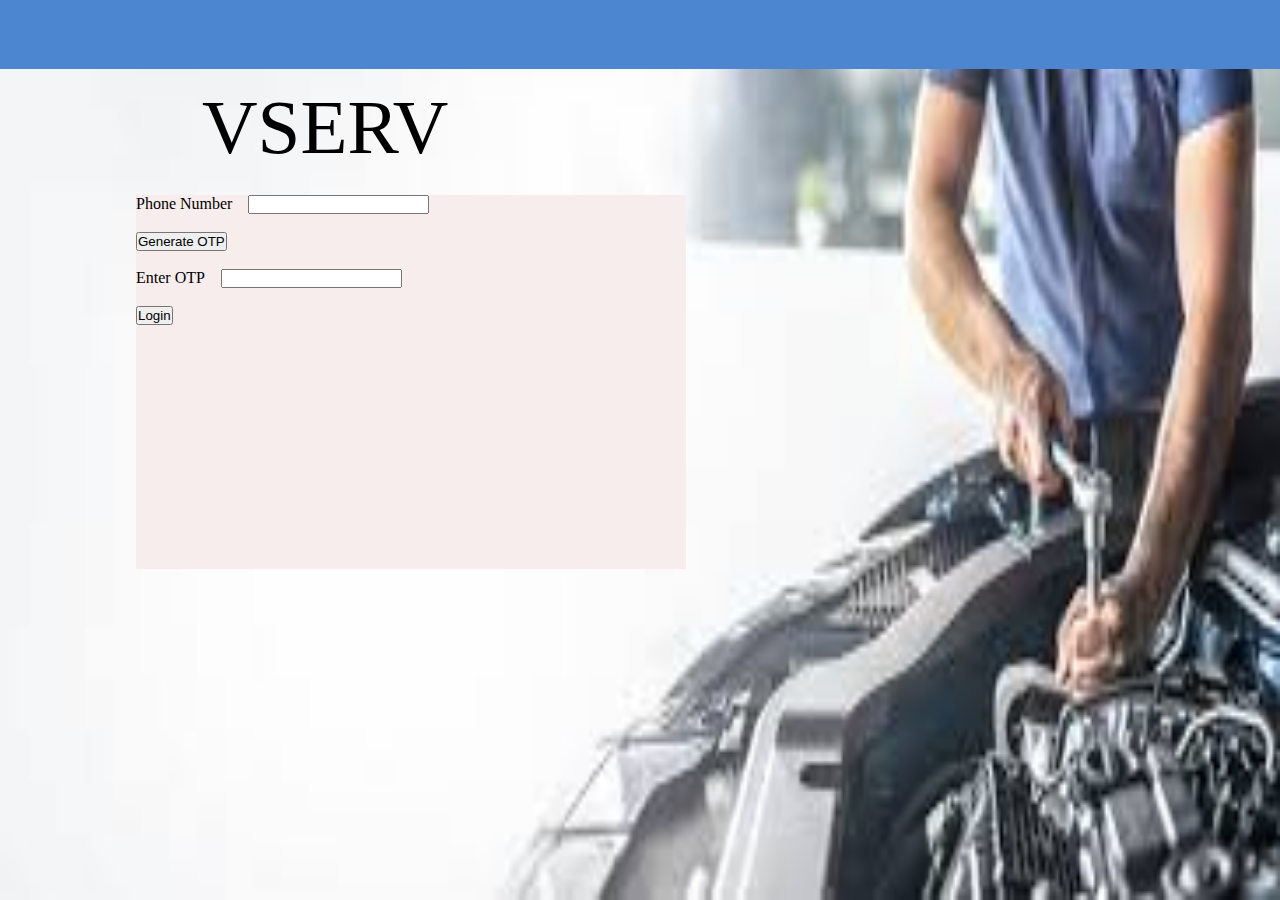
<file: SIH-VSERV/index.html>
<!DOCTYPE html>
<html lang="en">

<head>
  <!-- Required meta tags -->
  <meta charset="utf-8" />
  <meta name="viewport" content="width=device-width, initial-scale=1" />

  <!-- Bootstrap CSS -->
  <link href="https://cdn.jsdelivr.net/npm/bootstrap@5.1.3/dist/css/bootstrap.min.css" rel="stylesheet"
    integrity="sha384-1BmE4kWBq78iYhFldvKuhfTAU6auU8tT94WrHftjDbrCEXSU1oBoqyl2QvZ6jIW3" crossorigin="anonymous" />
  <title>Vserv</title>
  <style>:-moz-any()
    .inlinealign {
      display: inline-block;
    }

    .login {
      margin-top: 23px;
      margin-left: 136px;
      display: inline-block;
      height: 374px;
      width: 550px;
      /* padding-left: 300px; */
    }

    .head {
      width: 100vw;
      height: 69px;
      background-color: rgb(76, 134, 209);
    }

    .heading {
      width: 100px;
      height: 100px;
      padding-left: 236px;
    }

    .name {
      margin-top: 14px;
      margin-left: 202px;
      display: inline-block;
      font-size: 77px;
    }

    body {
      padding: 0;
      background-image: url('bgi2.jpg');
      background-repeat: no-repeat;
      background-position: center;
      background-size: 100% 100%;
      background-attachment: fixed;
    }
  </style>
  <link rel="stylesheet" href="style.css" />
</head>

<body>

  <div class="head"></div>
  <div class="name">
    VSERV
  </div>
  <div>

    <div class="card login shadow p-3 mb-5 bg-body rounded" style="background: rgb(248, 237, 237)">
      <div class="card-body">
        <form action="" name="form1" method="POST" onsubmit="">
          <label>Phone Number&nbsp;&nbsp;&nbsp;

          </label>
          <input type="tel" name="phno" />
          <br /><br />
          <button>Generate OTP</button>
          <br /><br />
          <label>Enter OTP&nbsp;&nbsp;&nbsp;</label>
          <input type="text" name="phno" id="id1" />
          <br />
          <br />
          <a href="/func.html">
            <button type="button">Login</button>
          </a>
        </form>
      </div>
    </div>
  </div>

  <!-- Optional JavaScript; choose one of the two! -->

  <!-- Option 1: Bootstrap Bundle with Popper -->
  <!-- <script
      src="https://cdn.jsdelivr.net/npm/bootstrap@5.1.3/dist/js/bootstrap.bundle.min.js"
      integrity="sha384-ka7Sk0Gln4gmtz2MlQnikT1wXgYsOg+OMhuP+IlRH9sENBO0LRn5q+8nbTov4+1p"
      crossorigin="anonymous"
    ></script> -->

  <!-- Option 2: Separate Popper and Bootstrap JS -->
  <!--
    <script src="https://cdn.jsdelivr.net/npm/@popperjs/core@2.10.2/dist/umd/popper.min.js" integrity="sha384-7+zCNj/IqJ95wo16oMtfsKbZ9ccEh31eOz1HGyDuCQ6wgnyJNSYdrPa03rtR1zdB" crossorigin="anonymous"></script>
    <script src="https://cdn.jsdelivr.net/npm/bootstrap@5.1.3/dist/js/bootstrap.min.js" integrity="sha384-QJHtvGhmr9XOIpI6YVutG+2QOK9T+ZnN4kzFN1RtK3zEFEIsxhlmWl5/YESvpZ13" crossorigin="anonymous"></script>
    -->
</body>

</html>
</file>
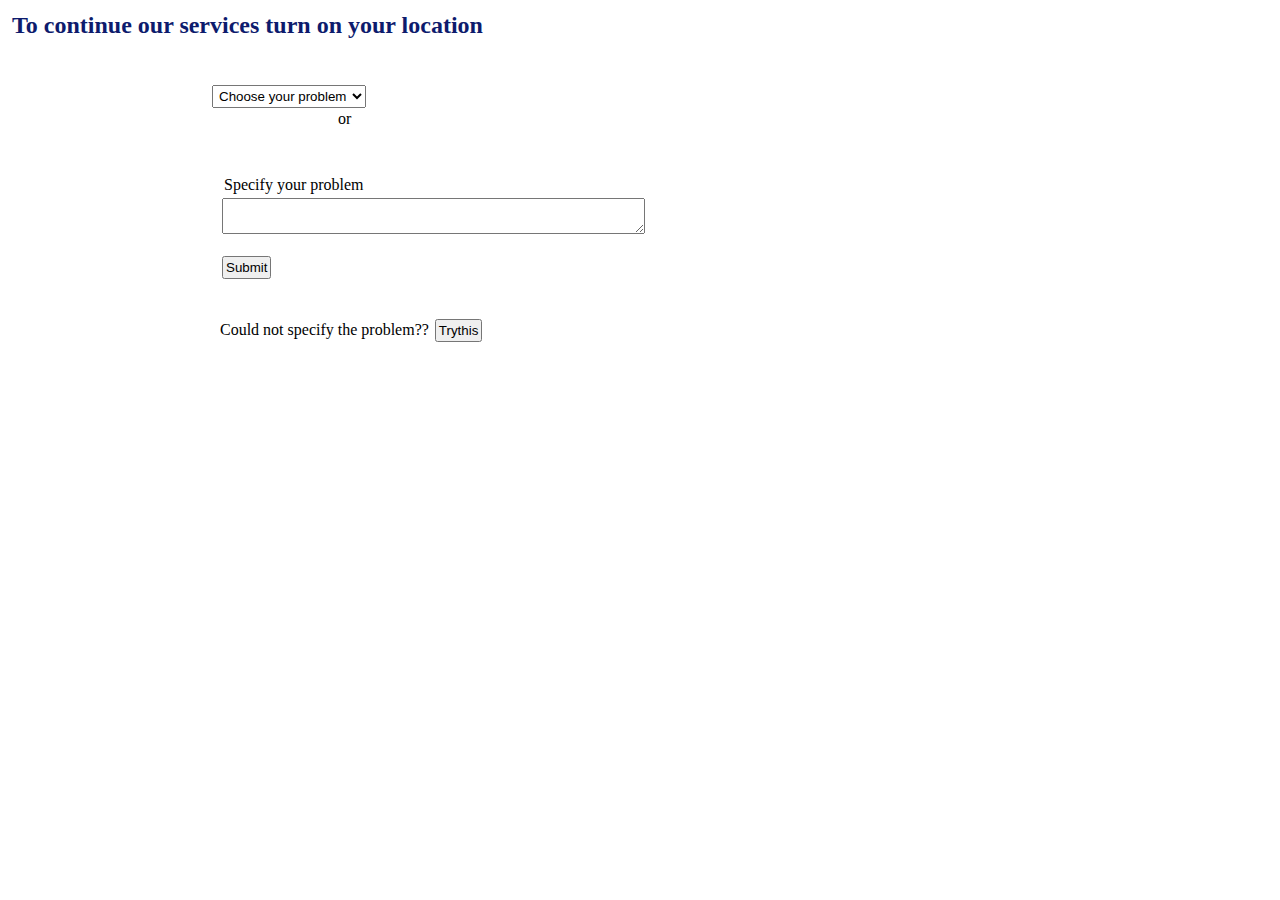
<file: SIH-VSERV/func.html>
<!doctype html>
<html lang="en">
  <head>
    <!-- Required meta tags -->
    <meta charset="utf-8">
    <meta name="viewport" content="width=device-width, initial-scale=1">

    <!-- Bootstrap CSS -->
    <link href="https://cdn.jsdelivr.net/npm/bootstrap@5.1.3/dist/css/bootstrap.min.css" rel="stylesheet" integrity="sha384-1BmE4kWBq78iYhFldvKuhfTAU6auU8tT94WrHftjDbrCEXSU1oBoqyl2QvZ6jIW3" crossorigin="anonymous">

    <title>Problem</title>
    <script>
        function action()
        {
            document.getElementById(id4).innerHTML("Upload");
        }
    </script>
    <style>
      *{

        
        margin: 2px;
        padding: 2px;
      }
      #select{
         margin-left: 200px;
           width:300px;
      }
      #remaining
      {
 margin-left: 210px;
 
      }
      
    </style>
    <script>
      function injectTextAndMakeVisible(id,text) {
           var x = document.getElementById(id);
            x.innerHTML=text;
             if (x.style.display === "none") {
                     x.style.display = "block";
               } else {
                   x.style.display = "none";
               }
       }
    </script>
  </head>
  <body>
    
    <h2 style="color: rgb(13, 27, 109);">To continue our services turn on your location</h2>
    <br><br>
    <div id = "select">
    <select class="form-select" aria-label="Default select example">
  <option selected>Choose your problem</option>
  <option value="1">Fuel run out</option>
  <option value="2">Puncture</option>
  <!-- <option value="3">Three</option> -->
  <option value="3">Others</option>
 </select>
 <br>
 &nbsp;&nbsp;&nbsp;&nbsp;&nbsp;&nbsp;&nbsp;&nbsp;&nbsp;&nbsp;&nbsp;&nbsp;&nbsp;&nbsp;&nbsp;&nbsp;&nbsp;&nbsp;&nbsp;&nbsp;&nbsp;&nbsp;&nbsp;&nbsp;&nbsp;&nbsp;&nbsp;&nbsp;&nbsp;&nbsp;&nbsp;&nbsp;or
</div>

<br><br>
<div id = "remaining">
<label for = "others" style="display: block;">Specify your problem</label>
<textarea id="others" rows="2" cols="50" style="display: block;"></textarea>
<a href="mech.html" style="text-decoration: none;" >
  <button style="display: block;">Submit</button>
</a>
<br><br>Could not specify the problem??
<button type="button" onclick="injectTextAndMakeVisible('id3','Upload your audio sample')">Trythis</button>
 <br><br>
<button type="button" id="id3" style="display:none"  onclick="injectTextAndMakeVisible('id4','Get results')">
</button>
<br>
<br>
<a href="mech.html"  style="text-decoration: none;">
<button type="button" id="id4" style="display:none "></button>
</a>
</div>
<br><br>

    <!-- Optional JavaScript; choose one of the two! -->

    <!-- Option 1: Bootstrap Bundle with Popper -->
    <script src="https://cdn.jsdelivr.net/npm/bootstrap@5.1.3/dist/js/bootstrap.bundle.min.js" integrity="sha384-ka7Sk0Gln4gmtz2MlQnikT1wXgYsOg+OMhuP+IlRH9sENBO0LRn5q+8nbTov4+1p" crossorigin="anonymous"></script>

    <!-- Option 2: Separate Popper and Bootstrap JS -->
    <!--
    <script src="https://cdn.jsdelivr.net/npm/@popperjs/core@2.10.2/dist/umd/popper.min.js" integrity="sha384-7+zCNj/IqJ95wo16oMtfsKbZ9ccEh31eOz1HGyDuCQ6wgnyJNSYdrPa03rtR1zdB" crossorigin="anonymous"></script>
    <script src="https://cdn.jsdelivr.net/npm/bootstrap@5.1.3/dist/js/bootstrap.min.js" integrity="sha384-QJHtvGhmr9XOIpI6YVutG+2QOK9T+ZnN4kzFN1RtK3zEFEIsxhlmWl5/YESvpZ13" crossorigin="anonymous"></script>
    -->
  </body>
</html>
</file>
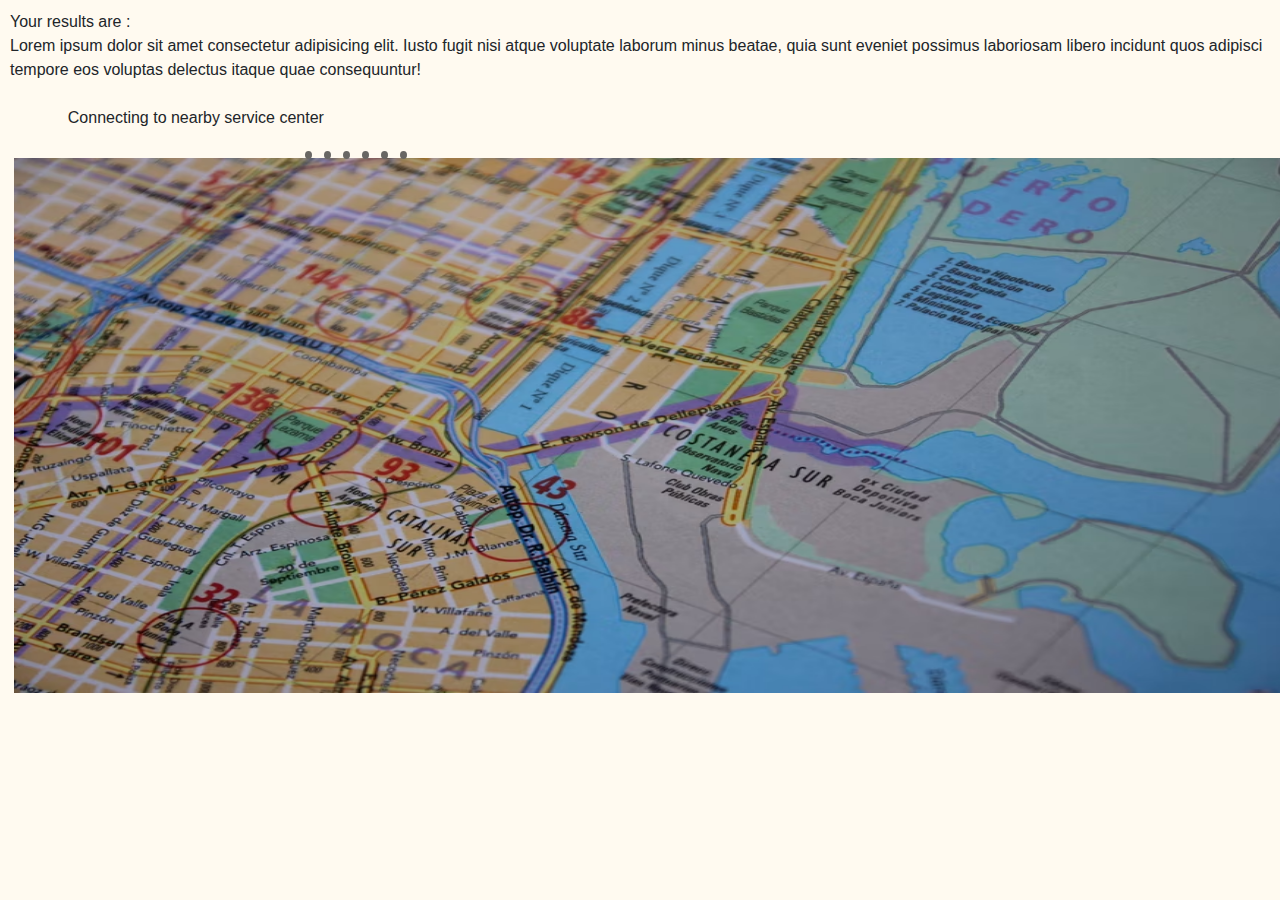
<file: SIH-VSERV/mech.html>
<!DOCTYPE html>
<html lang="en">
  <head>
    <title>Loading</title>
    <!-- Required meta tags -->
    <meta charset="utf-8" />
    <meta
      name="viewport"
      content="width=device-width, initial-scale=1, shrink-to-fit=no"
    />

    <!-- Bootstrap CSS -->
    <link
      rel="stylesheet"
      href="https://cdn.jsdelivr.net/npm/bootstrap@4.6.1/dist/css/bootstrap.min.css"
      integrity="sha384-zCbKRCUGaJDkqS1kPbPd7TveP5iyJE0EjAuZQTgFLD2ylzuqKfdKlfG/eSrtxUkn"
      crossorigin="anonymous"
    />
    <link
      rel="stylesheet"
      href="https://maxcdn.bootstrapcdn.com/bootstrap/4.0.0/css/bootstrap.min.css"
      integrity="sha384-Gn5384xqQ1aoWXA+058RXPxPg6fy4IWvTNh0E263XmFcJlSAwiGgFAW/dAiS6JXm"
      crossorigin="anonymous"
    />
    <!-- <style>
 
        /* Set display to none for image*/
        #image {
            display: none;
        }
    </style> -->
    <!-- <script>
      function show() {
        /* Access image by id and change
            the display property to block*/
        document.getElementById("image").style.display = "block";

        document.getElementById("btnID").style.display = "none";
      }
    </script> -->
    
      
    <style>
       
       *{
         margin: 2px;
         padding: 2px;
       }


      img {
        vertical-align: middle;
        border-style: none;
        height: 539px;
        width: 100vw;
      }
      .loader {
        position: absolute;
        top: 17%;
        left: 28%;
        transform: translate(-50%, -50%);
        display: flex;
        align-items: center;
      }
      .connect {
        display: flex;
      }
      /* Creating the dots */
      span {
        height: 8px;
        width: 7px;
        margin-right: 10px;
        border-radius: 50%;
        background-color: rgb(104, 102, 99);
        animation: loading 1s linear infinite;
      }
      /* Creating the loading animation*/
      @keyframes loading {
        0% {
          transform: translateX(0);
        }
        25% {
          transform: translateX(15px);
        }
        50% {
          transform: translateX(-15px);
        }
        100% {
          transform: translateX(0);
        }
      }
      span:nth-child(1) {
        animation-delay: 0.1s;
      }
      span:nth-child(2) {
        animation-delay: 0.2s;
      }
      span:nth-child(3) {
        animation-delay: 0.3s;
      }
      span:nth-child(4) {
        animation-delay: 0.4s;
      }
      span:nth-child(5) {
        animation-delay: 0.5s;
      }

      body{
        background-color : floralwhite;
      }
      
      
    </style>
     <script>
      var s=0;
      function rd()
      {
        window.location="result.html";
      }
      setTimeout('rd()',2000);
    </script> 
  </head>
  <body>
    <div id = "sd">
    Your results are : <br />
    Lorem ipsum dolor sit amet consectetur adipisicing elit. Iusto fugit nisi
    atque voluptate laborum minus beatae, quia sunt eveniet possimus laboriosam
    libero incidunt quos adipisci tempore eos voluptas delectus itaque quae
    consequuntur! <br /><br />

    &nbsp;&nbsp;&nbsp;&nbsp;&nbsp;&nbsp;&nbsp;&nbsp;&nbsp;&nbsp;&nbsp;&nbsp;&nbsp;Connecting
    to nearby service center<br />
    <br /><img src="img1.jpg" alt="maps" /> <br /><br />

    <div class="loader">
      <span></span>
      <span></span>
      <span></span>
      <span></span>
      <span></span>
      <span></span>
    </div>
  </div>

    <!-- <a href="" onclick="show()" id="btnID">Connect to the service center</a>
         Add id to image -->
    <!-- <img id="image" src=
"https://media.geeksforgeeks.org/wp-content/uploads/20210915115837/gfg3.png"
            alt="GFG image" />
    
 

     <button type="button"
     class="btn btn-primary"
     data-toggle="modal"
     data-target="#exampleModal">
     Connect to nearest service center
 </button> -->

    <!-- Modal -->
    <!-- <div class="modal fade"
     id="exampleModal"
     tabindex="-1"
     role="dialog"
     aria-labelledby="exampleModalLabel"
     aria-hidden="true">
      
     <div class="modal-dialog" role="document">
         <div class="modal-content">
          
             Add image inside the body of modal -->
    <!-- <div class="modal-body">
                 <img id="image" src=
"https://media.geeksforgeeks.org/wp-content/uploads/20210915115837/gfg3.png"
                     alt="Click on button" />
             </div> -->

    <!-- <div class="modal-footer">
                 <button type="button"
                     class="btn btn-secondary"
                     data-dismiss="modal">
                     Close
             </button>
             </div> -->
    <!-- </div>
     </div>
 </div> -->

    <!-- Optional JavaScript; choose one of the two! -->

    <!-- Option 1: jQuery and Bootstrap Bundle (includes Popper) -->
    <script
      src="https://cdn.jsdelivr.net/npm/jquery@3.5.1/dist/jquery.slim.min.js"
      integrity="sha384-DfXdz2htPH0lsSSs5nCTpuj/zy4C+OGpamoFVy38MVBnE+IbbVYUew+OrCXaRkfj"
      crossorigin="anonymous"
    ></script>
    <script
      src="https://cdn.jsdelivr.net/npm/bootstrap@4.6.1/dist/js/bootstrap.bundle.min.js"
      integrity="sha384-fQybjgWLrvvRgtW6bFlB7jaZrFsaBXjsOMm/tB9LTS58ONXgqbR9W8oWht/amnpF"
      crossorigin="anonymous"
    ></script>

    <!-- Option 2: Separate Popper and Bootstrap JS -->
    <!--
    <script src="https://cdn.jsdelivr.net/npm/jquery@3.5.1/dist/jquery.slim.min.js" integrity="sha384-DfXdz2htPH0lsSSs5nCTpuj/zy4C+OGpamoFVy38MVBnE+IbbVYUew+OrCXaRkfj" crossorigin="anonymous"></script>
    <script src="https://cdn.jsdelivr.net/npm/popper.js@1.16.1/dist/umd/popper.min.js" integrity="sha384-9/reFTGAW83EW2RDu2S0VKaIzap3H66lZH81PoYlFhbGU+6BZp6G7niu735Sk7lN" crossorigin="anonymous"></script>
    <script src="https://cdn.jsdelivr.net/npm/bootstrap@4.6.1/dist/js/bootstrap.min.js" integrity="sha384-VHvPCCyXqtD5DqJeNxl2dtTyhF78xXNXdkwX1CZeRusQfRKp+tA7hAShOK/B/fQ2" crossorigin="anonymous"></script>
    -->
    
  </body>
</html>
</file>
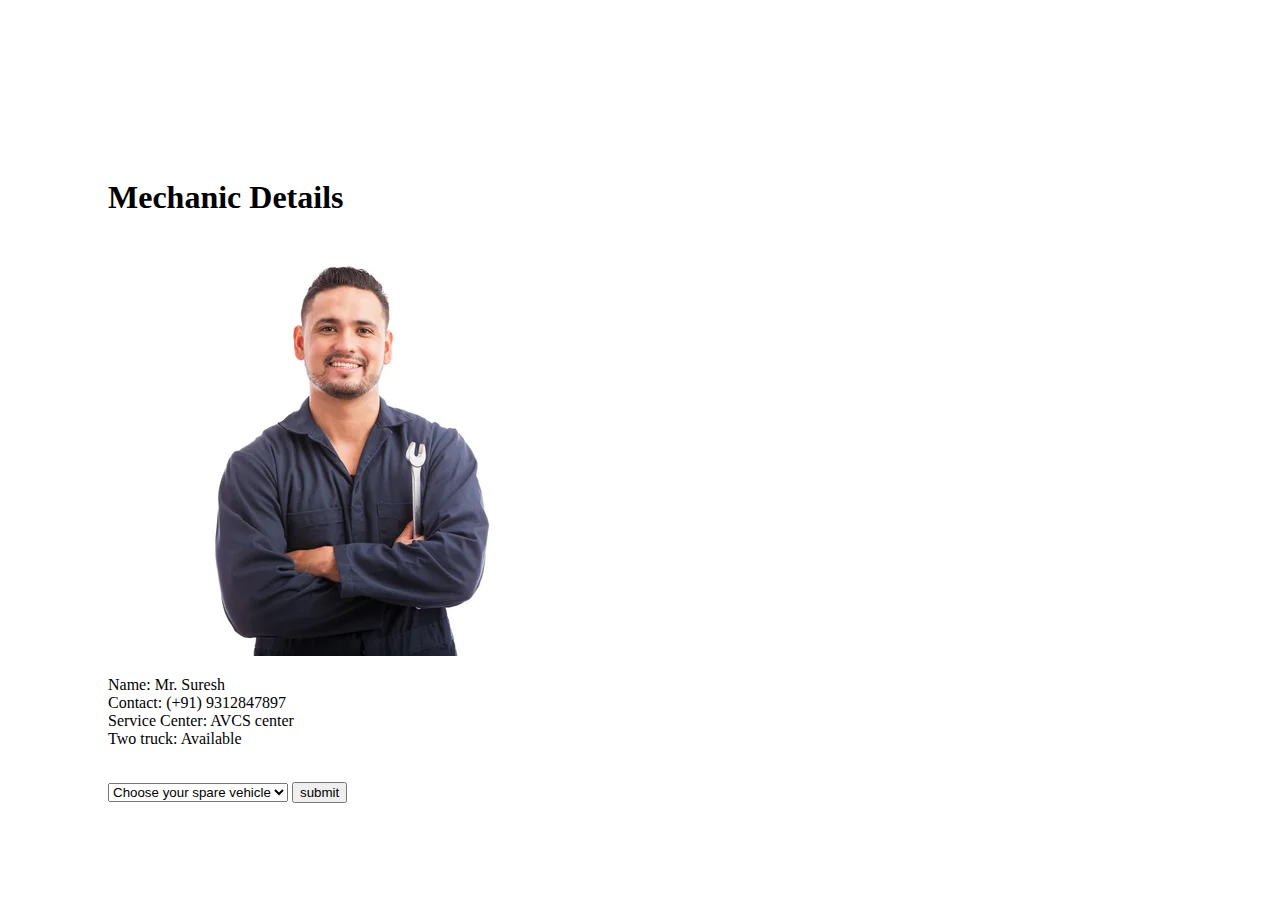
<file: SIH-VSERV/result.html>
<!DOCTYPE html>
<html lang="en">
  <head>
    <!-- Required meta tags -->
    <meta charset="utf-8" />
    <meta
      name="viewport"
      content="width=device-width, initial-scale=1, shrink-to-fit=no"
    />

    <!-- Bootstrap CSS -->
    <link
      rel="stylesheet"
      href="https://cdn.jsdelivr.net/npm/bootstrap@4.6.1/dist/css/bootstrap.min.css"
      integrity="sha384-zCbKRCUGaJDkqS1kPbPd7TveP5iyJE0EjAuZQTgFLD2ylzuqKfdKlfG/eSrtxUkn"
      crossorigin="anonymous"
    />

    <title>Details</title>
  </head>
  <body>
    
    
    <div>
      <div
        class="card"
        style="
          display: inline-block;
          width: 359px;
          margin-top: 150px;
          margin-left: 100px;
        "
      >
      <h1>Mechanic Details</h1><br>
        <img src="mechanic.jpg" class="card-img-top" alt="..." />
        <div class="card-body">
          <p class="card-text">
            Name: Mr. Suresh <br />
            Contact: (+91) 9312847897 <br />
            Service Center: AVCS center <br>
            Two truck: Available
          </p>
        </div>
      </div>
      <br><br>
      <div style="margin-left: 100px">
        <select class="form-select" aria-label="Default select example">
          <option selected>Choose your spare vehicle</option>
          <option value="1">None</option>
          <option value="2">Two- wheeler</option>
          <option value="3">Four- wheeler</option>
        </select>
        <button onclick="document.getElementById('vim').innerHTML='Your mechanic will arrive shortly...'">submit</button> <br><br>
        <p id="vim"></p>
      </div>
    </div>
    <!-- Optional JavaScript; choose one of the two! -->

    <!-- Option 1: jQuery and Bootstrap Bundle (includes Popper) -->
    <script
      src="https://cdn.jsdelivr.net/npm/jquery@3.5.1/dist/jquery.slim.min.js"
      integrity="sha384-DfXdz2htPH0lsSSs5nCTpuj/zy4C+OGpamoFVy38MVBnE+IbbVYUew+OrCXaRkfj"
      crossorigin="anonymous"
    ></script>
    <script
      src="https://cdn.jsdelivr.net/npm/bootstrap@4.6.1/dist/js/bootstrap.bundle.min.js"
      integrity="sha384-fQybjgWLrvvRgtW6bFlB7jaZrFsaBXjsOMm/tB9LTS58ONXgqbR9W8oWht/amnpF"
      crossorigin="anonymous"
    ></script>

    <!-- Option 2: Separate Popper and Bootstrap JS -->
    <!--
    <script src="https://cdn.jsdelivr.net/npm/jquery@3.5.1/dist/jquery.slim.min.js" integrity="sha384-DfXdz2htPH0lsSSs5nCTpuj/zy4C+OGpamoFVy38MVBnE+IbbVYUew+OrCXaRkfj" crossorigin="anonymous"></script>
    <script src="https://cdn.jsdelivr.net/npm/popper.js@1.16.1/dist/umd/popper.min.js" integrity="sha384-9/reFTGAW83EW2RDu2S0VKaIzap3H66lZH81PoYlFhbGU+6BZp6G7niu735Sk7lN" crossorigin="anonymous"></script>
    <script src="https://cdn.jsdelivr.net/npm/bootstrap@4.6.1/dist/js/bootstrap.min.js" integrity="sha384-VHvPCCyXqtD5DqJeNxl2dtTyhF78xXNXdkwX1CZeRusQfRKp+tA7hAShOK/B/fQ2" crossorigin="anonymous"></script>
    -->
  </body>
</html>
</file>
<file: SIH-VSERV/style.css>
* {
  margin: 0;
  padding: 0;
  /* background-color: gray; */
  /* opacity: 0.5; */
}
</file>
